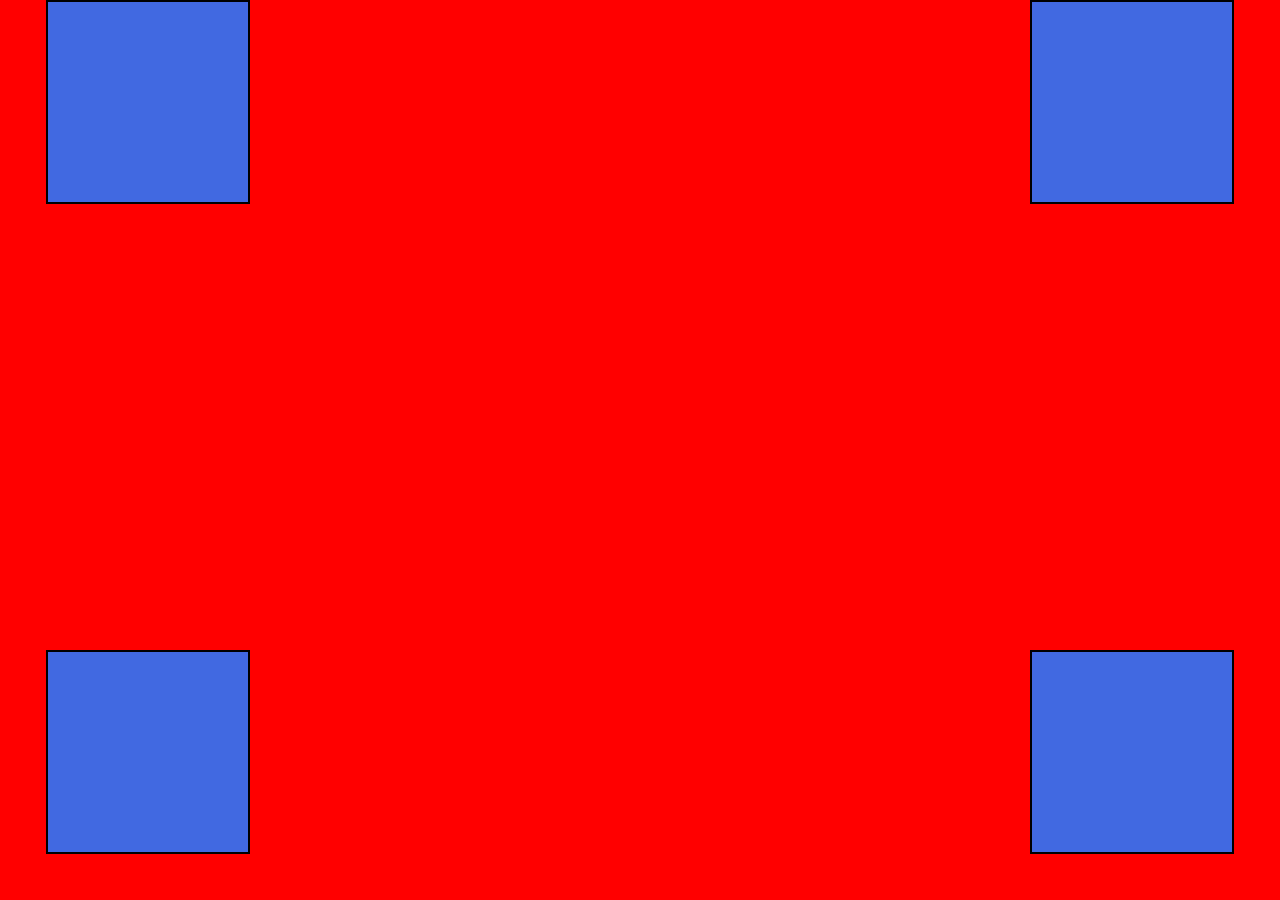
<file: index.html>
<!DOCTYPE html>
<html lang="en">

<head>
    <meta charset="UTF-8">
    <meta http-equiv="X-UA-Compatible" content="IE=edge">
    <meta name="viewport" content="width=device-width, initial-scale=1.0">
    <title>Document</title>
    <link rel="stylesheet" href="style.css">
</head>

<body>
    <!-- <form class="account-form">
        <input type="text">
        <input type="password">
        <input type="email">
        <input type="text">
        <input type="text">
        <div class="account-form_container">
            <section class="account-form_section">
                <input type="checkbox" id="input-checkbox" class="account-form_checkbox">
            </section>
           
        </div>
        <img src="img/spongebob_PNG32.png" alt="test" class='test'> 
        <img src="img/SVG_Logo.svg.png">
    </form> -->

    <!-- <div>
        <img src="img/SVG_Logo.svg.png">
        Lorem ipsum, dolor sit amet consectetur adipisicing elit. Facilis ab blanditiis voluptas, debitis quo a repellat
        quam illo qui inventore? Ducimus, vitae recusandae rem provident minima consequatur dolorum non possimus
        necessitatibus quis suscipit ipsam error culpa ad incidunt! Earum quae consectetur placeat expedita aliquam eos
        a quo dolorem voluptate mollitia! Explicabo perspiciatis consequuntur temporibus ullam voluptatum placeat
        dolores labore nisi quibusdam? Dolores, expedita. Doloremque soluta recusandae rem officiis porro doloribus at
        quae cupiditate placeat quis quasi labore, facilis ea necessitatibus! Commodi harum dignissimos incidunt nulla
        aliquam placeat repudiandae voluptatum odit at neque in ad, qui repellat delectus dolorum facere sapiente quos?
        Aliquid facere excepturi consectetur nihil! Tenetur aliquam fugit iure cupiditate eaque odio nulla voluptatem
        quis hic magni quos ratione minus minima adipisci exercitationem, officia velit veniam incidunt placeat atque
        quae perspiciatis illo quibusdam voluptate? Nobis repellat deserunt nihil dolor ut sequi nesciunt nostrum soluta
        neque itaque fugit recusandae vitae quasi earum expedita qui, eum atque dolorum officia quae. Tempore alias
        corrupti quisquam, harum nemo quaerat soluta impedit nostrum odio aliquid, temporibus sunt adipisci labore
        accusantium? Dolores, ut enim. Minima, veniam. Aut provident minus libero delectus facere. Modi unde sed nemo
        qui cumque quae vero dolor fugiat eum quos voluptates numquam architecto aliquam, consequatur amet soluta,
        labore totam corporis sint earum culpa. Recusandae sequi ut laborum voluptate expedita illo sit vitae, eos,
        totam incidunt facilis magni enim sed omnis cumque natus pariatur doloremque aperiam dolore mollitia aspernatur
        itaque repudiandae atque. Saepe quis molestias dolorem laboriosam tenetur perspiciatis ipsum nam perferendis at
        doloremque commodi, veniam praesentium! Sed, corrupti. Voluptatem soluta odio reprehenderit consequatur vel enim
        praesentium at dicta quisquam, molestias rerum incidunt mollitia beatae in nam harum velit, facilis eligendi,
        delectus perferendis quo quos ipsam perspiciatis? A eveniet facere molestias unde blanditiis ratione libero
        vero, ullam id odit optio cupiditate nam praesentium? Eius, quaerat commodi optio impedit sapiente, ab ipsam,
        iusto in consectetur vel provident quos. Sint vel consectetur minima voluptate aut alias, laboriosam soluta
        autem laudantium maxime, odio ratione perferendis itaque quae saepe libero! Error ipsam repellat nobis debitis
        minima odio recusandae sint sapiente iste et deleniti consequuntur officiis quod doloribus unde eos illo, beatae
        incidunt totam, accusamus quasi minus fuga labore ad? Autem fuga explicabo laboriosam doloremque sequi? Repellat
        minima aut fuga nesciunt debitis, suscipit et minus laudantium magni deserunt. Saepe totam dolore esse enim odio
        rem magni corporis placeat temporibus laboriosam. Earum minima perferendis repellendus a ea quos provident
        ratione inventore rem. Blanditiis, quis consequatur autem magni odit necessitatibus nam nulla, esse tempore
        omnis repellendus nemo provident labore. Ipsum consectetur debitis reiciendis eaque? Nobis ipsam illum sint
        pariatur repudiandae, ducimus non accusamus earum veniam vero debitis culpa quos quam eum saepe voluptates
        laboriosam excepturi error nisi optio deserunt perferendis sit illo. Error, fugiat voluptatibus soluta
        reprehenderit aspernatur facere nostrum, fugit provident expedita obcaecati at voluptates. Minus est cupiditate
        impedit eligendi expedita optio magnam dolorem earum dolorum vitae. Quo ducimus praesentium debitis alias
        accusantium aperiam. Dolore mollitia alias, repellendus ratione rem impedit modi quaerat officiis ad, aperiam
        ullam laudantium.
    </div> -->

    <!-- <div>
        <section></section>
        <p></p>
    </div> -->
<!-- <div class="div1"><span>1</span></div>
<div class="div2"><span>3</span></div>
<div class="div3"><span>2</span></div> -->

<div></div>
<div></div>
<div></div>
<div></div>
<div></div>
</body>

</html>
</file>
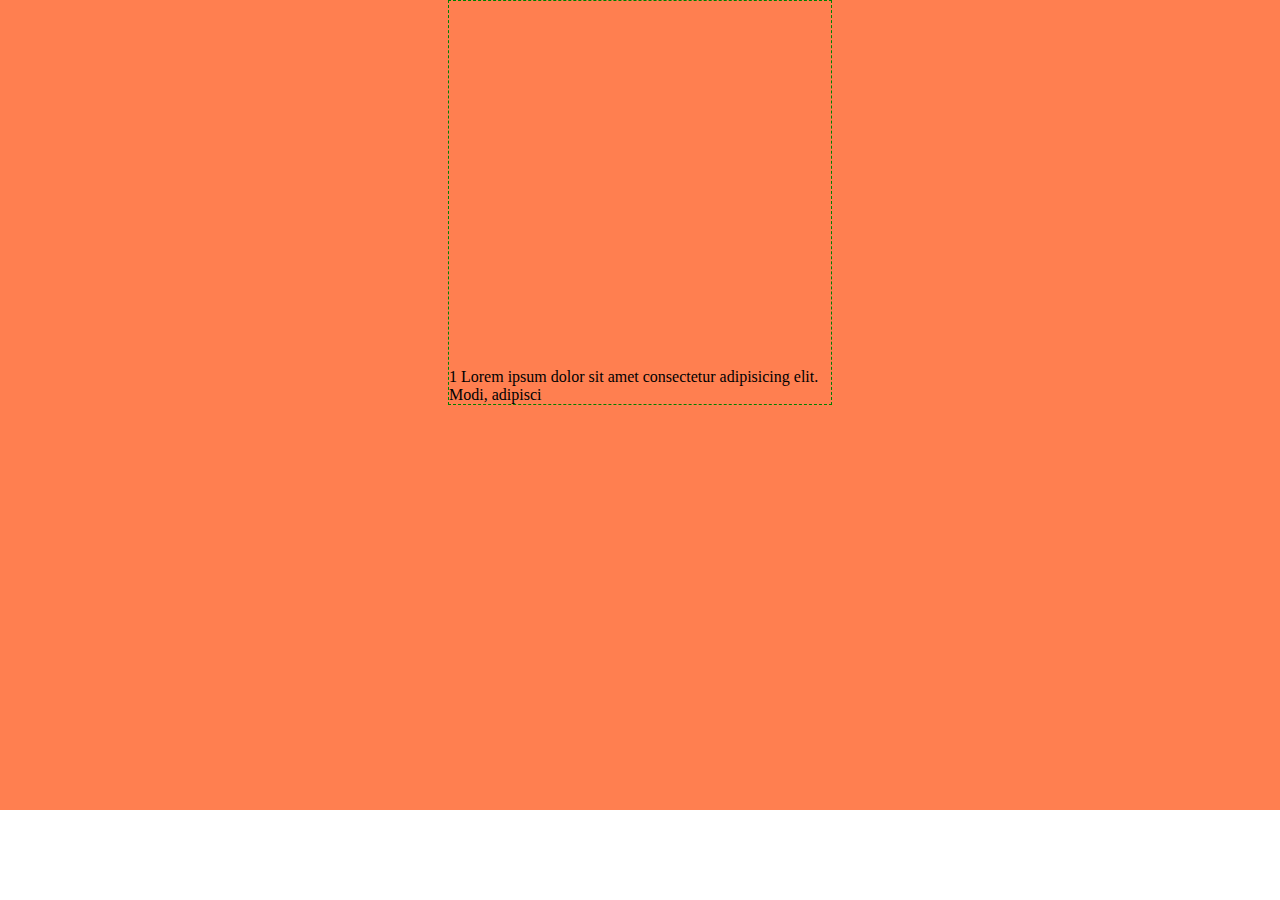
<file: 01112021/index.html>
<!DOCTYPE html>
<html lang="en">

<head>
    <meta charset="UTF-8">
    <meta http-equiv="X-UA-Compatible" content="IE=edge">
    <meta name="viewport" content="width=device-width, initial-scale=1.0">
    <title>Document</title>
    <link rel="stylesheet" href="style.css">
</head>

<body>
<div class="flex-container">
   <div class="flex-item">1 Lorem ipsum dolor sit amet consectetur adipisicing elit. Modi, adipisci</div>
   <!-- <div class="flex-item">2 Lorem ipsum dolor sit amet consectetur adipisicing elit. </div>
   <div class="flex-item">3 Lorem ipsum dolor sit amet consectetur adipisicing elit. Ad quia perferendis similique ex eos nam atque tempora corporis odit consectetur.</div>
   <div class="flex-item">2 Lorem ipsum dolor sit amet </div>
   <div class="flex-item">3 Lorem ipsum dolor sit amet consectetur adipisicing elit. Ad quia perferendis similique ex eos nam atque tempora corporis odit consectetur.</div> -->
</div>

</body>
</html>
</file>
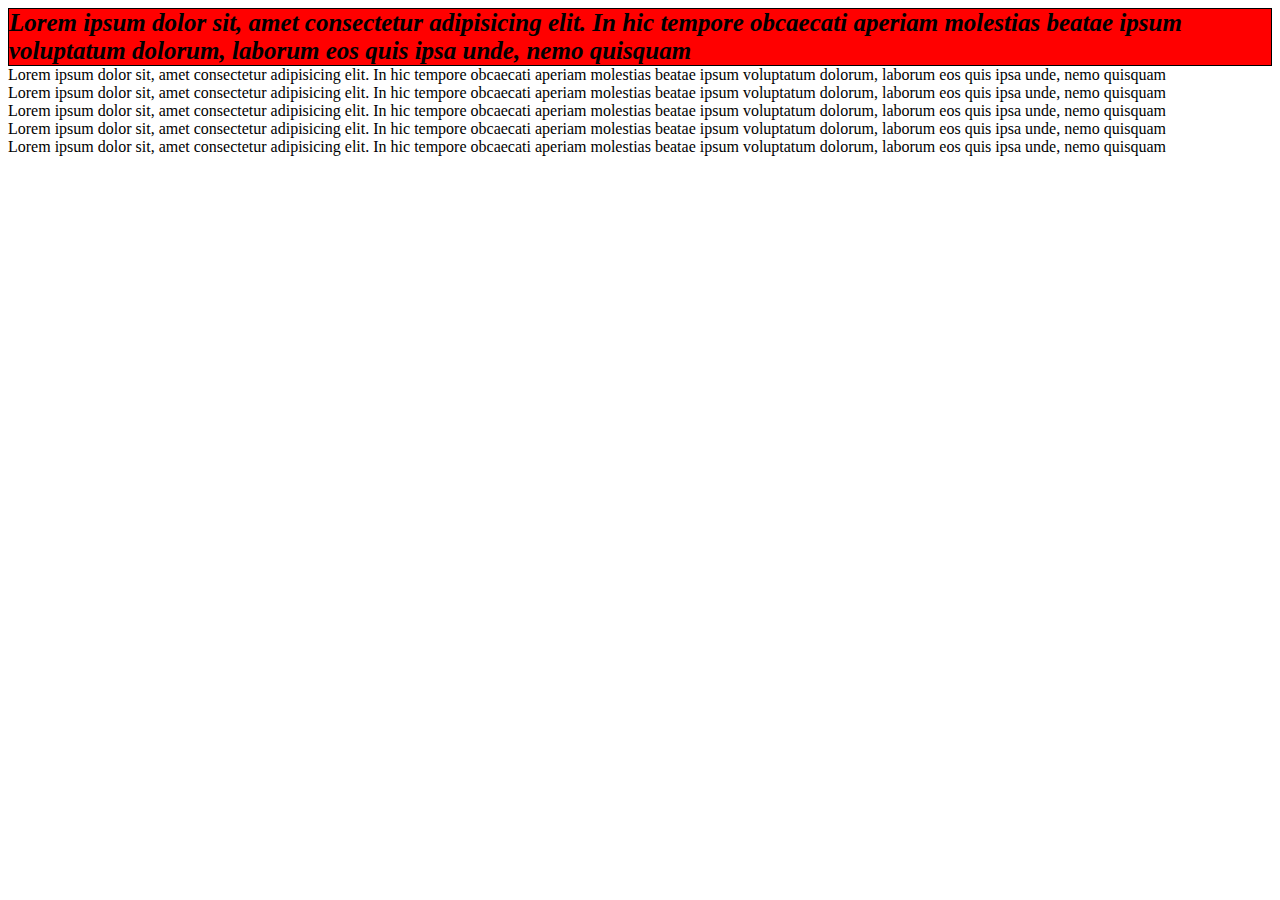
<file: 04112021/index.html>
<!DOCTYPE html>
<html lang="en">

<head>
    <meta charset="UTF-8">
    <meta http-equiv="X-UA-Compatible" content="IE=edge">
    <meta name="viewport" content="width=device-width, initial-scale=1.0">
    <title>Document</title>
    <link rel="stylesheet" href="./styles/normalize.css">
    <link rel="stylesheet" href="./styles/style.css">
</head>

<body>
<section class="grid">
    <div class="grid-item header">Lorem ipsum dolor sit, amet consectetur adipisicing elit. In hic tempore obcaecati aperiam molestias beatae ipsum voluptatum dolorum, laborum eos quis ipsa unde, nemo quisquam</div>
    <div class="grid-item banner">Lorem ipsum dolor sit, amet consectetur adipisicing elit. In hic tempore obcaecati aperiam molestias beatae ipsum voluptatum dolorum, laborum eos quis ipsa unde, nemo quisquam</div>
    <div class="grid-item blog">Lorem ipsum dolor sit, amet consectetur adipisicing elit. In hic tempore obcaecati aperiam molestias beatae ipsum voluptatum dolorum, laborum eos quis ipsa unde, nemo quisquam</div>
    <div class="grid-item contacts">Lorem ipsum dolor sit, amet consectetur adipisicing elit. In hic tempore obcaecati aperiam molestias beatae ipsum voluptatum dolorum, laborum eos quis ipsa unde, nemo quisquam</div>
    <div class="grid-item sidebar">Lorem ipsum dolor sit, amet consectetur adipisicing elit. In hic tempore obcaecati aperiam molestias beatae ipsum voluptatum dolorum, laborum eos quis ipsa unde, nemo quisquam</div>
    <div class="grid-item footer">Lorem ipsum dolor sit, amet consectetur adipisicing elit. In hic tempore obcaecati aperiam molestias beatae ipsum voluptatum dolorum, laborum eos quis ipsa unde, nemo quisquam</div>
</section>
<!-- <section class="grid-container">
    <header>header</header>
    <main>banner</main>
    <nav>sidebar</nav>
    <div class="blog">
        <div class="blog_item">item</div>
        <div class="blog_item">item</div>
        <div class="blog_item">item</div>
    </div>
    <div class="contacts">contacts</div>
    <footer>footer</footer>
</section> -->

</body>
</html>
</file>
<file: style.css>
* {
    margin: 0px;
    padding: 0px;
}

body{
   background: red;
}



/* img[src$='.png'] {
    width: 200px;
    height: 200px;
} */

/* div {
    background: green;
    width: 200px;
    height: 200px;
    position: relative;
    top:calc(50vh - 100px);
    left:calc(50vw - 100px);
    z-index: 1;
} */
/* 
.div1 {
    background: crimson;
    width: 1000px;
    height: 1000px;
    position: absolute;
    z-index: 1;
    color: black;
    font-size: 40px;
    text-align: right;
    padding-right: 100px;
}

.div2 {
    background: darkcyan;
    width: 800px;
    height: 800px;
    position: absolute;
    z-index: 2;
    color: black;
    font-size: 40px;
    text-align: right;
    padding-right: 100px;
}

.div3 {
    background: darkorange;
    width: 600px;
    height: 600px;
    position: absolute;
    z-index: 3;
    color: black;
    font-size: 40px;
    text-align: right;
    padding-right: 100px;
} */

/* section {
    background: royalblue;
    height: 50px;
    width: 50px; 
    border-radius: 50%;
    position: absolute; 
    top: calc(50% - 20px);
    left: calc(50% - 20px);
    z-index: 3;
}

p {
    background: yellow;
    height: 60px;
    width: 60px; 
    position: absolute; 
    border-radius: 50%;
    top: calc(50% - 30px);
    left: calc(50% - 30px);
    z-index: 4;
} */

/* span {
    position: absolute;
    bottom: 100px;
    width: 50px;
    height: 50px;
    border-radius: 4px 50%;
    background: hotpink;
    padding: 15px 7px;
    box-sizing: border-box;
    text-align: center;
} */

div {
    background: royalblue;
    width: 200px;
    height: 200px;
    border: 2px solid black;
}

div:first-child {
    position: fixed;
    top: calc(100% - 250px);
    left: calc(100% - 250px);
}

div:nth-child(2) {
    position: fixed;
    top: calc(100% - 250px);
    right: calc(100% - 250px);
}

div:nth-child(3) {
    position: fixed;
    top: calc(100% - 250px);
    top: calc(100% - 250px);
    right: calc(100% - 250px);
    left: calc(100% - 250px);
}

div:nth-child(4) {
    position: fixed;
    : calc(100% - 250px);
    right: calc(100% - 250px);
}

div:last-child {
    position: fixed;
    : calc(100% - 250px);
    left: calc(100% - 250px);
}
</file>
<file: 01112021/style.css>
* {
    margin: 0px;
    padding: 0px;
    box-sizing: border-box;
}

.flex-container {
    background: coral;
    display: flex;
    height: 90vh;
    flex-direction: column;
    align-items: center;
    flex-wrap: wrap;
}

.flex-item {
    width: 30%;
    height: 50%;
    border: 1px dashed green;
}

.flex-item span {
    border: 3px solid #0000ff;
    background: blueviolet;
    display: flex;
    align-items: center;
    justify-content: center;
    width: 150px;
    height: 150px;
}

.flex-item:nth-child(1) {
    order: 2;
    display: flex;
    align-items: flex-end;
}

.flex-item:nth-child(2) {
    order: 1;
}

.flex-item:nth-child(3) {
    order: 4;
    display: flex;
    justify-content: flex-end;
}

.flex-item:nth-child(4) {
    order: 5;
    display: flex;
    justify-content: flex-end;
    align-items: flex-end;
}

.flex-item:nth-child(5) {
    order: 3;
    display: flex;
    align-items: center;
    justify-content: center;
    height: 100%;
}

.
</file>
<file: 04112021/styles/style.css>
.header {
  background: red;
}

.header {
  display: -ms-grid;
  display: grid;
  font: italic bold 25px serif;
  border: 1px solid black;
}
/*# sourceMappingURL=style.css.map */
</file>
